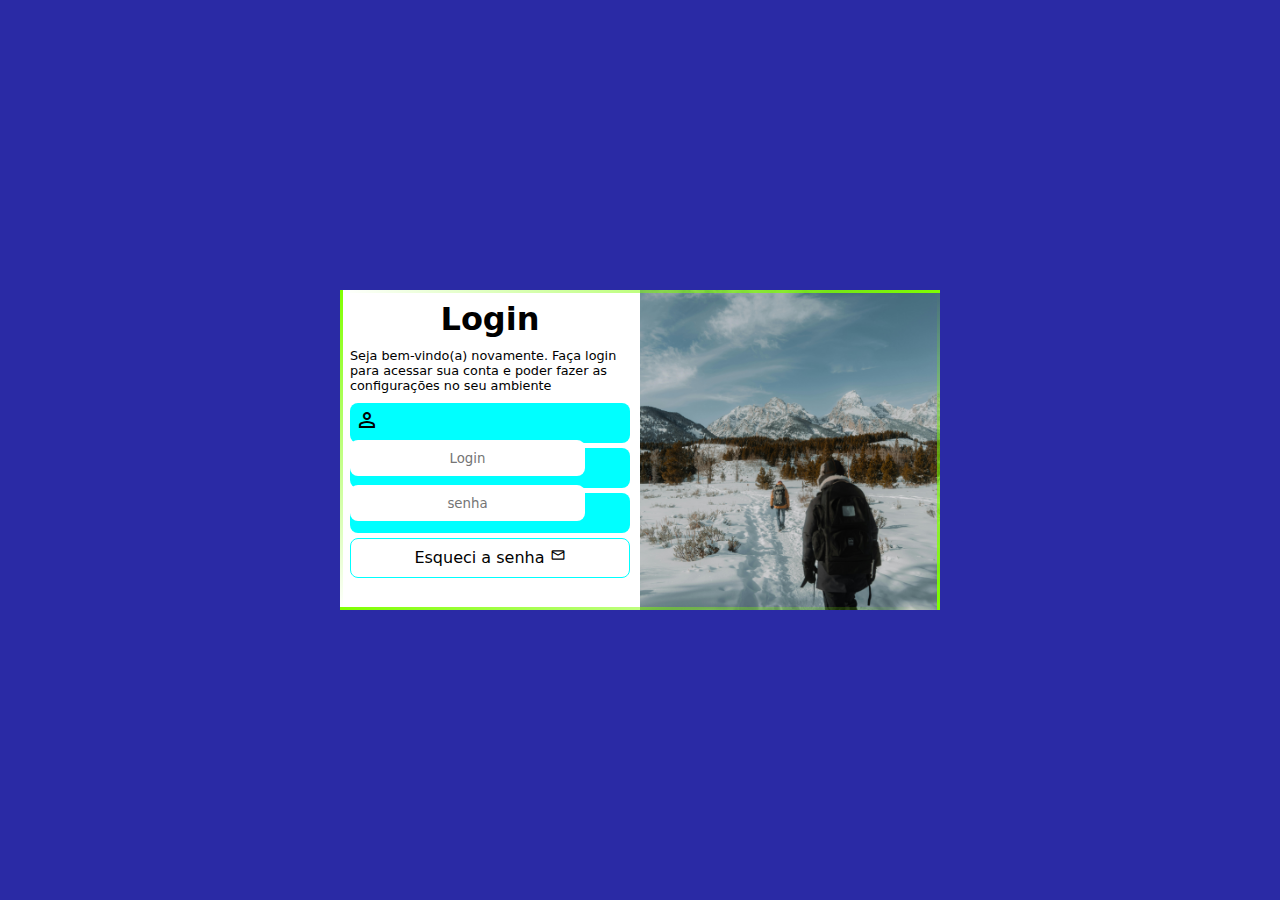
<file: projeto/index.html>
<!DOCTYPE html>
<html lang="en">
<head>
    <meta charset="UTF-8">
    <meta name="viewport" content="width=device-width, initial-scale=1.0">
    <link rel="stylesheet" href="estilo/style.css" media="all">
    <link rel="stylesheet" href="estilo/media.css">
    <link rel="stylesheet" href="https://fonts.googleapis.com/css2?family=Material+Symbols+Outlined:opsz,wght,FILL,GRAD@20..48,100..700,0..1,-50..200" />
    <title></title>
</head>
<body>
    <main>
        
        <section>
            <div id="imagem">
            </div>
            <div id="form">
                <h1>Login</h1>
                <p>Seja bem-vindo(a) novamente. Faça login para acessar sua conta e poder fazer as configurações no seu ambiente</p>
                <form action="" autocomplete="on">
                    <div class="campo">
                        <i class="material-symbols-outlined">
                            person
                        </i>
                        <label for="ilog">Login ou Email</label>
                        <input type="email" id="ilog" required name="log" placeholder="Login">
                    </div>
                    <div class="campo">
                        <i class="material-symbols-outlined">
                            vpn_key
                        </i>
                        <label for="isenha">Senha</label>
                        <input type="password" name="senha" required id="isenha" placeholder="senha" autocomplete="current-password">
                    </div>
                    <input type="submit" name="botao" value="Entrar">
                    <a href="">Esqueci a senha <i class="material-symbols-outlined"> mail </i></a>
                </form>
            </div>
            <span></span>
            <span></span>
            <span></span>
            <span></span>
        </section>
    </main>
</body>
</html>
</file>
<file: projeto/estilo/style.css>
@charset "UTF-8";
*{
    font-family: system-ui, -apple-system, BlinkMacSystemFont, 'Segoe UI', Roboto, Oxygen, Ubuntu, Cantarell, 'Open Sans', 'Helvetica Neue', sans-serif;
    margin: 0;
    padding: 0;
    box-sizing: border-box;
}
html, body{
    width: 100vw;
    height: 100vh;
    
}
body{
    background-color: rgb(42, 42, 165);
    display: flex;
    justify-content: center;
    align-items: center;
}

main{
    height: 500px;
    width: 250px;
    position: relative;
    overflow: hidden;
}
section{
    overflow: hidden;
    height: 500px;
    width: 250px;
    background-color: rgb(255, 255, 255) ;
    
}
#imagem{
    background: url(../img/pexels-bravingbird-1063299432-20522444.jpg) center center / cover;
    height: 200px;
}
#form{
    padding: 6px;
}
#form h1{
    text-align: center;
    margin-bottom: 10px;
}
#form p{
    font-size: .8em;
    margin-bottom: 10px ;
}
#form label{
    display: none;

}
div.campo{
    height: 40px;
    background-color: aqua;
    margin-top: 5px;
    border-radius: 8px;
}
.campo i{
    width: 40px;
    height: 40px;
    padding: 5px;
}
input:focus-within{
    background-color: black;
}
.campo input{
    
    width: calc(100% - 45px);
    height: 90%;
    border-radius: 8px;
    border: none;
    text-align: center;
    transform: translateY(-3px);

}
input[type=submit]{
    height: 40px;
    width: 100%;
    margin: 5px 0;
    background-color: aqua;
    border-radius: 8px;
    border: none;
    
}

#form form a{
    height: 40px;
    color: black;
    text-decoration: none;
    width: 100%;
    display: block;
    text-align: center;
    border-radius: 8px;
    border: 1px solid aqua;
}
#form form a:hover{
    background-color: aqua;
    color: white;
    
    
}
#form a i{
    font-size: 1em;
    padding-top: 8px;
    border-radius: 8px;

}
span:nth-last-of-type(1){
    position: absolute;
    top: 0;
    right: 0;
    background-image: linear-gradient(to right, transparent, chartreuse);
    width: 100%;
    height: 3px;
    animation: animar1 2s linear infinite;
}
@keyframes animar1 {
    0%{
        transform: translatex(-100%);
    }
    100%{
        transform: translatex(100%);
    }
}
span:nth-last-of-type(2){
    position: absolute;
    right: 0;
    top: 0;
    background-image: linear-gradient(to bottom , transparent, chartreuse);
    width: 3px;
    height:100%;
    animation: animar2 2s linear infinite;
    animation-delay: 1s;
}
@keyframes animar2 {
    0%{
        transform: translatey(-100%);
    }
    100%{
        transform: translatey(100%);
    }
}
span:nth-last-of-type(3){
    position: absolute;
    bottom: 0;
    left: 0;
    background-image: linear-gradient(to left , transparent, chartreuse);
    width: 100%;
    height: 3px;
    animation: animar3 2s linear infinite;
}
@keyframes animar3 {
    0%{
        transform: translatex(100%);
    }
    100%{
        transform: translatex(-100%);
    }
}
span:nth-last-of-type(4){
    position: absolute;
    left: 0;
    top: 0;
    background-image: linear-gradient(to top, transparent,chartreuse);
    width: 3px;
    height:100%;
    animation: animar4 2s linear infinite;
    animation-delay: 1s;
}
@keyframes animar4 {
    0%{
        transform: translatey(100%);
    }
    100%{
        transform: translatey(-100%);
    }
}
</file>
<file: projeto/estilo/media.css>
@charset "UTF-8";
@media screen and (min-width:766px) and (max-width:992px) {
    main{
        width: 90vw;
        height: 300px;
    }
    section{
        width: 90vw;
        height: 300px;
    }
    #imagem{
        float: left;
        width: 30%;
        height: 100%;
    }
    #form{
        float: right;
        width: 70%;
    }
    
}
@media screen  and (min-width:992px) {
    main{
        width: 600px;
        height: 320px;
    }
    section{
        width: 600px;
        height: 350px;
    }
    #imagem{
        float: right;
        width: 50%;
        height: 100%;
    }
    #form{
        padding: 10px;
        float: left;
        width: 50%;
        height: 100%;
    }
}
</file>
